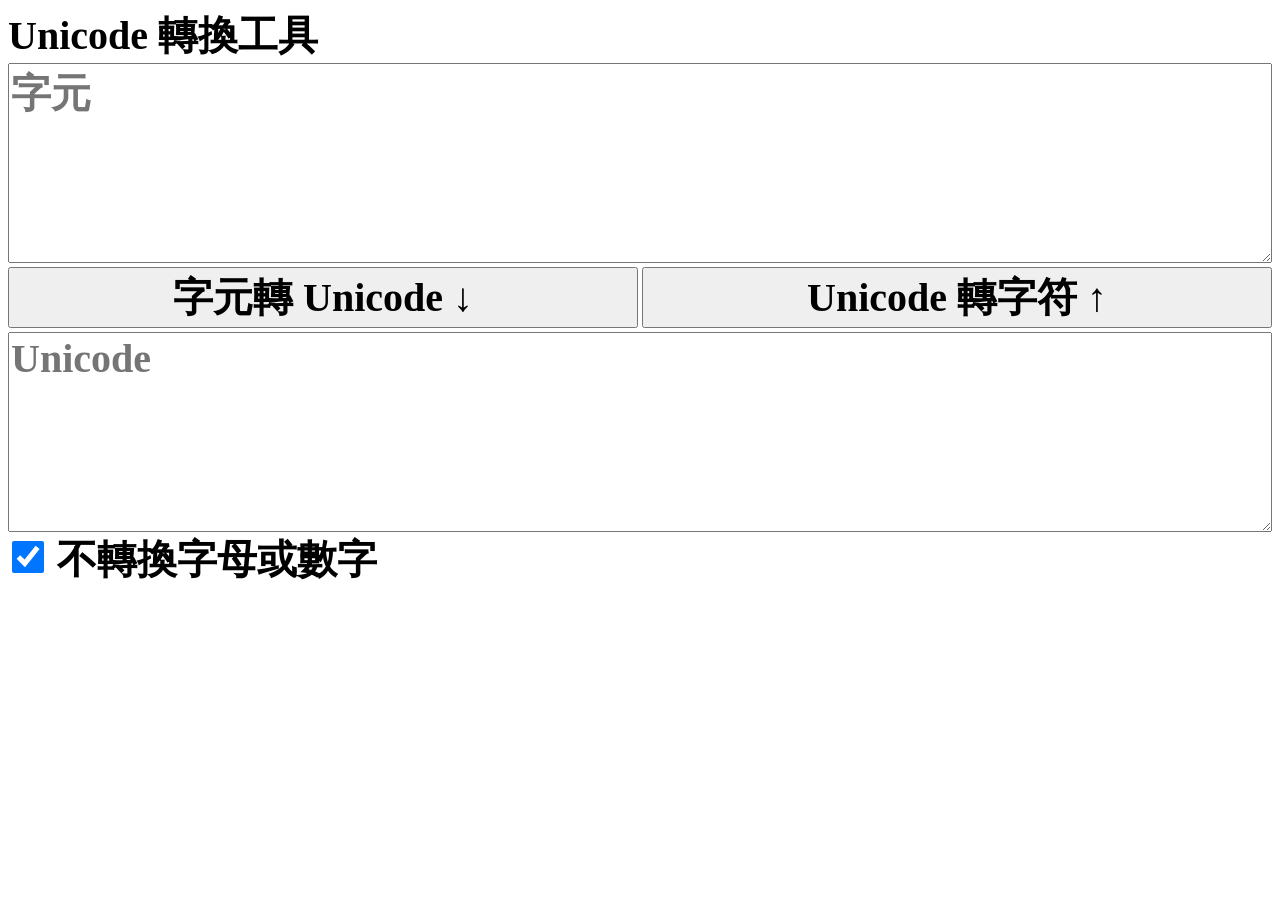
<file: font/MantouSans-1.004/Tools/Unicode Conversion Tool.html>
<html>

<head>
    <meta http-equiv="Content-Type" content="text/html; charset=UTF-8">
    <title>Unicode 轉換工具</title>
</head>

<body>
    <div class="container">
        <div>Unicode 轉換工具</div>
        <form name="characterCode">
            <textarea id="characterTa" name="characterTa" class="textarea" placeholder="字元"></textarea>
            <div class="button-box">
                <input type="button" class="button" onclick="native2ascii();" value="字元轉 Unicode ↓">
                <input type="button" class="button" onclick="ascii2native();" value="Unicode 轉字符 ↑">
            </div>

            <textarea id="asciiTa" name="asciiTa" class="textarea" placeholder="Unicode"></textarea>

            <label>
                <input class="checkbox" type="checkbox" name="ignoreLetter" id="ignoreLetter" checked="true">
                不轉換字母或數字
            </label>
        </form>
    </div>
    <script>
        function native2ascii() {
            var character = document.getElementById("characterTa").value.split("");
            var ascii = "";
            for (var i = 0; i < character.length; i++) {
                var code = Number(character[i].charCodeAt(0));
                if (!document.getElementById("ignoreLetter").checked || code > 127) {
                    var charAscii = code.toString(16);
                    charAscii = new String("0000").substring(charAscii.length, 4) + charAscii;
                    ascii += "$" + charAscii;
                    if (i !== character.length - 1) {
                        ascii += ",";
                    }
                } else {
                    ascii += character[i];
                }
            }
            document.getElementById("asciiTa").value = ascii;
        }

        function ascii2native() {
            var asciiValue = document.getElementById("asciiTa").value;
            var character = asciiValue.split(",");
            var native = "";

            for (var i = 0; i < character.length; i++) {
                var code = character[i];

                if (code.startsWith("$")) {
                    native += String.fromCharCode(parseInt("0x" + code.substring(1, 5)));
                    if (code.length > 5) {
                        native += code.substring(5, code.length);
                    }
                } else {
                    native += code;
                }
            }

            document.getElementById("characterTa").value = native;
        }



    </script>
</body>

<style>
    * {
        font-size: 40px !important;
        font-family: "微軟正黑體" !important;
        font-weight: 900;
    }

    .textarea {
        width: 100%;
        height: 200px;
        overflow: auto;
    }

    .button {
        width: 100%;
        justify-content: center;
        align-items: center;
    }

    .button-box {
        gap: 4px;
        margin: 4px 0;
        display: flex;
        justify-content: center;
        align-items: center;
    }

    .checkbox {
        width: 32px;
        height: 32px;
    }
</style>

</html>
</file>
